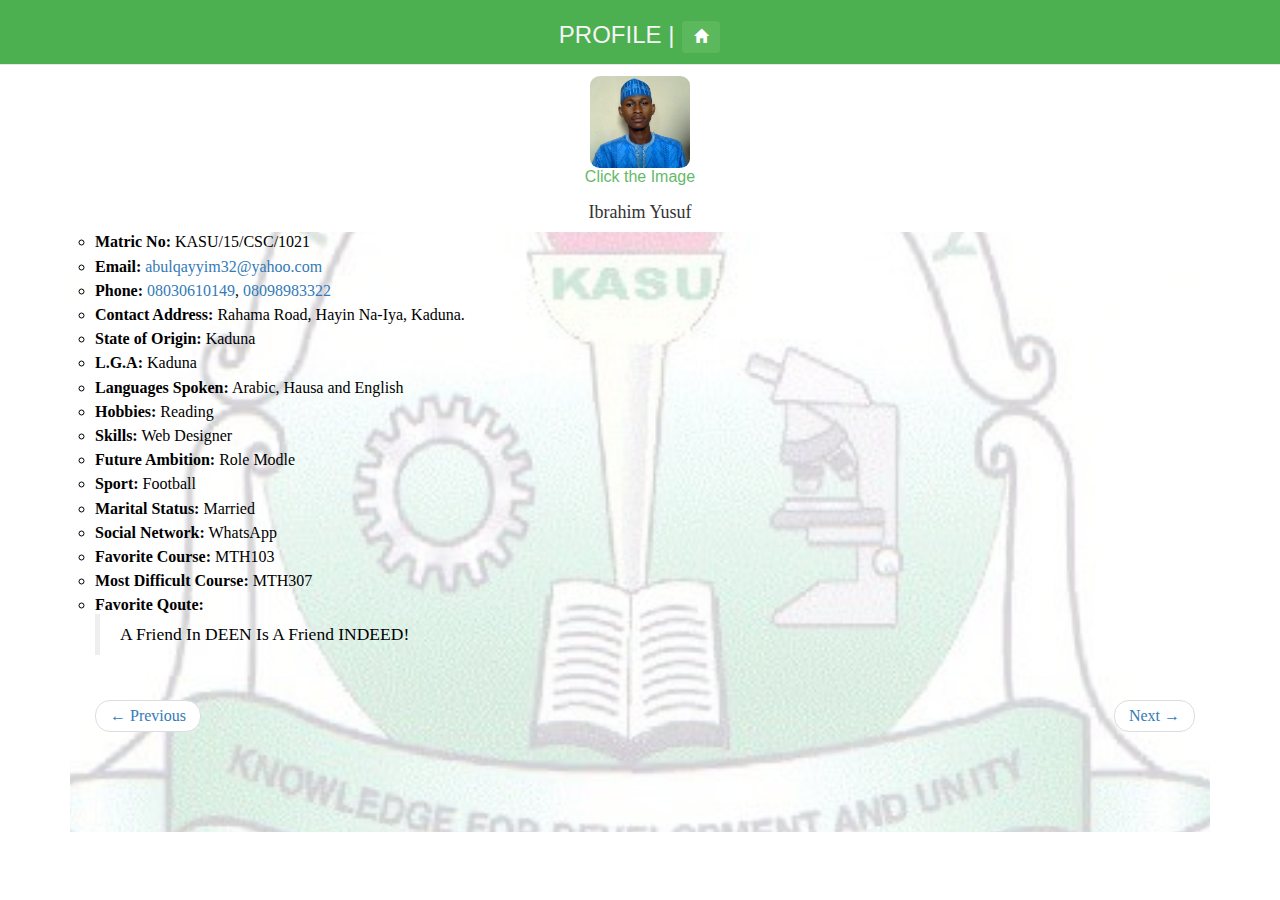
<file: data/1021.html>
<!Doctype html>
<html>
<head>
	<title>STUDENT</title>
	<meta charset="utf-8">
	<meta name="viewport" content="width=device-width, initial-scale=1.0, user-scalable=no, maximum-scale=1.0, minimal-ui" />

	<!--bootstrap-3.3.7-dist-->
	<link rel="stylesheet" href="../lib/bootstrap/css/bootstrap.min.css">

	<script src="../lib/jquery/jquery-3.2.1.min.js"></script>
	<!--bootstrap-3.3.7-dist-->
	<script src="../lib/bootstrap/js/bootstrap.min.js"></script>
    <style type="text/css">
        body{
            font-size: 16px;
            line-height: 1.2;
        }
        .navbar-default{
            background: #4CAF50;
        }
        .my-container{        
            width: auto;
            height: auto;        
            position: relative;         
            margin: 0px auto;  
        }        
                    
        .my-container:after{
            content:"";
            background: url(../img/kasulogo1.jpg) no-repeat;
            background-attachment: fixed;
            background-position: center;
            background-size: 100%;
            opacity: 0.2;
            width: 100%;
            height: 600px;
            top: 0;
            left: 0px;
            position: absolute;
            z-index:-1;
        }
        #myImg {
            border-radius: 10px;
            cursor: pointer;
            transition: 0.3s;
        }

        #myImg:hover {opacity: 0.7;}

        /* The Modal (background) */
        .modal {
            display: none; /* Hidden by default */
            position: fixed; /* Stay in place */
            z-index: 1; /* Sit on top */
            padding-top: 100px; /* Location of the box */
            left: 0;
            top: 0;
            width: 100%; /* Full width */
            height: 100%; /* Full height */
            overflow: auto; /* Enable scroll if needed */
            /*background-color: rgb(0,0,0); /* Fallback color */
            /*background-color: rgba(0,0,0,0.9); /* Black w/ opacity */
            background-color: white;
        }

        /* Modal Content (image) */
        .modal-content {
            margin: auto;
            display: block;
            width: 80%;
            max-width: 700px;
        }

        /* Caption of Modal Image */
        #caption {
            margin: auto;
            display: block;
            width: 80%;
            max-width: 700px;
            text-align: center;
            color: #ccc;
            padding: 10px 0;
            height: 150px;
        }

        /* Add Animation */
        .modal-content, #caption {    
            -webkit-animation-name: zoom;
            -webkit-animation-duration: 0.6s;
            animation-name: zoom;
            animation-duration: 0.6s;
        }

        @-webkit-keyframes zoom {
            from {-webkit-transform:scale(0)} 
            to {-webkit-transform:scale(1)}
        }

        @keyframes zoom {
            from {transform:scale(0)} 
            to {transform:scale(1)}
        }

        /* The Close Button */
        .close {
            position: absolute;
            top: 60px;
            right: 35px;
            color: #4CAF50;
            font-size: 40px;
            font-weight: bold;
            transition: 0.3s;
        }

        .close:hover,
        .close:focus {
            color: #bbb;
            text-decoration: none;
            cursor: pointer;
        }

        /* 100% Image Width on Smaller Screens */
        @media only screen and (max-width: 700px){
            .modal-content {
                width: 100%;
            }
        }

        img {
            display: block;
            margin-left: auto;
            margin-right: auto;
        }
        #bio ul {        
            color: #000000;
            font-family: consolas;
            list-style-type: circle;        
            padding-left: 10px;
        }
        #bio li {                
            padding-bottom: 5px;        
        }    
    </style>
</head>
<body>
	<div class="container">
        <nav class="navbar navbar-default navbar-fixed-top">
            <div class="container">
                <h3 style="text-align: center;"><span style="color: whitesmoke">PROFILE | </span><a href="../index.html" class="btn btn-success"><span class="glyphicon glyphicon-home"></span></a></h3>
            </div>
        </nav>
        <h3>&nbsp&nbsp&nbsp&nbsp&nbsp&nbsp&nbsp&nbsp&nbsp&nbsp&nbsp&nbsp&nbsp</h3>
        <br>
        <img id="myImg" src="../img/yusuf.jpg" alt="Yusuf" style="height:100%; width:100px; border-radius: 10%;">
            <svg width="100%" height="20">
                <text x="50%" y="50%" fill="#4CAF50" dominant-baseline="middle" text-anchor="middle">Click the Image</text>
                <animate attributeType="CSS" attributeName="opacity" from="1" to="0" dur="5s" repeatCount="indefinite" />
                Sorry, your browser does not support inline SVG.  
            </svg>

        <h4 align="center" style="font-family:square kids">Ibrahim Yusuf</h4>
        <div class="container my-container" id="bio">                
            <ul>                
                <li><b>Matric No:</b> KASU/15/CSC/1021</li>
                <li><b>Email:</b> <a href="mailto:abulqayyim32@yahoo.com">abulqayyim32@yahoo.com</a></li>
                <li><b>Phone:</b> <a href="tel:+2348030610149">08030610149</a>, <a href="tel:+2348098983322">08098983322</a></li>
                <li><b>Contact Address:</b> Rahama Road, Hayin Na-Iya, Kaduna.</li>
                <li><b>State of Origin:</b> Kaduna</li>
                <li><b>L.G.A:</b>  Kaduna</li>
                <li><b>Languages Spoken:</b> Arabic, Hausa and English</li>
                <li><b>Hobbies:</b> Reading</li>
                <li><b>Skills:</b> Web Designer</li>
                <li><b>Future Ambition:</b> Role Modle</li>
                <li><b>Sport:</b> Football</li>
                <li><b>Marital Status:</b> Married</li>
                <li><b>Social Network:</b> WhatsApp </li>
                <li><b>Favorite Course:</b> MTH103</li>
                <li><b>Most Difficult Course:</b> MTH307</li>
                <li><b>Favorite Qoute:</b>                 
                    <blockquote>
                    A Friend In DEEN Is A Friend INDEED!
                    </blockquote>
                </li>
            </ul>
        <div>
            <ul class="pager">
                <li class="previous"><a href="1106.html">&larr; Previous</a></li>
                <li class="next"><a href="1036.html">Next &rarr;</a></li>
            </ul>
        </div>
        <!-- The Modal -->
        <div id="myModal" class="modal">
            <span class="close clos">&times;</span>
            <img class="modal-content" id="img01">
            <div id="caption"></div>
        </div>
    </div>
    <script>
        // Get the modal
        var modal = document.getElementById('myModal');

        // Get the image and insert it inside the modal - use its "alt" text as a caption
        var img = document.getElementById('myImg');
        var modalImg = document.getElementById("img01");
        var captionText = document.getElementById("caption");
        img.onclick = function(){
            modal.style.display = "block";
            modalImg.src = this.src;
            captionText.innerHTML = this.alt;
        }

        // Get the <span> element that closes the modal
        var span = document.getElementsByClassName("close")[0];

        // When the user clicks on <span> (x), close the modal
        span.onclick = function() { 
            modal.style.display = "none";
        }
    </script>
</body>
</html>
</file>
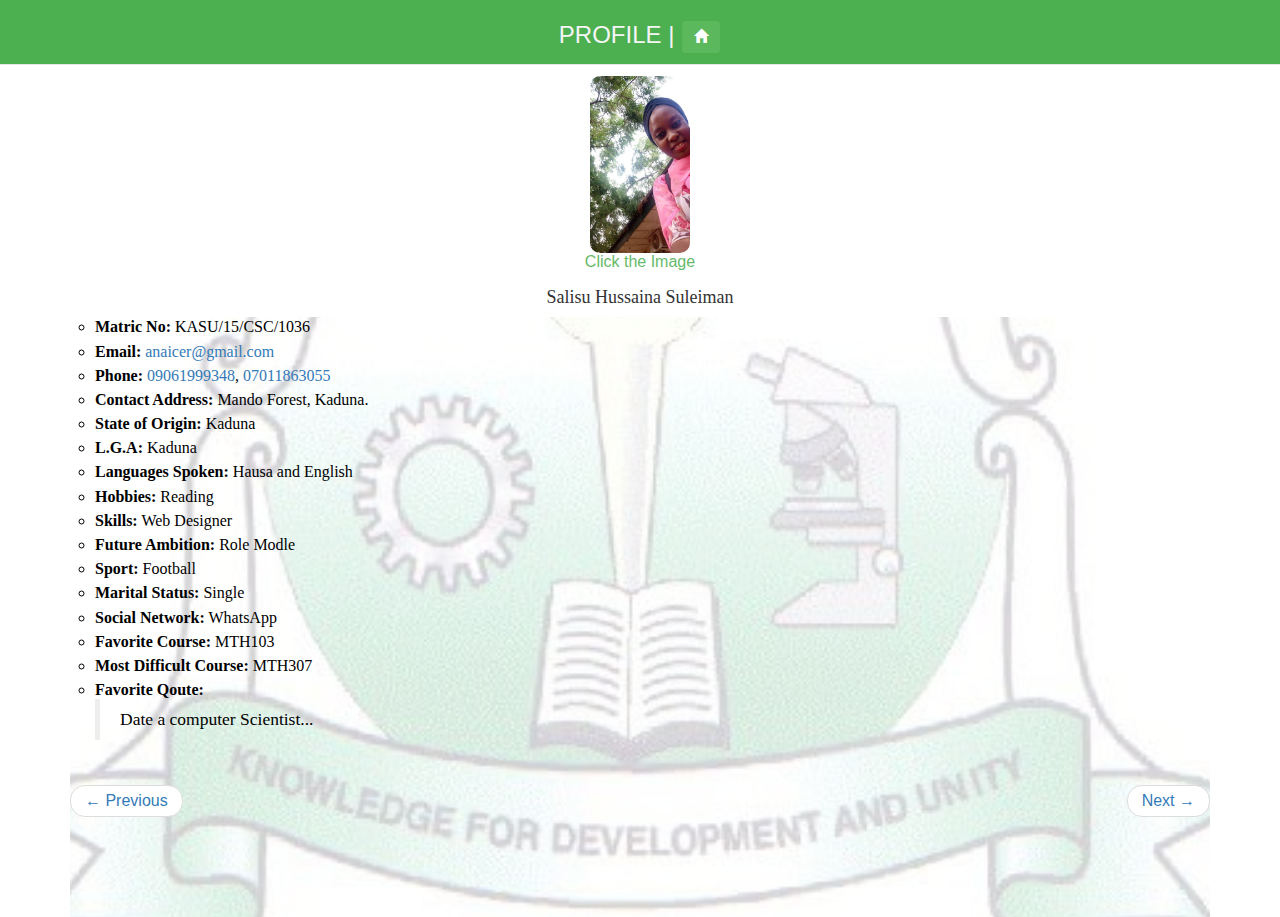
<file: data/1036.html>
<!Doctype html>
<html>
<head>
	<title>STUDENT</title>
	<meta charset="utf-8">
	<meta name="viewport" content="width=device-width, initial-scale=1.0, user-scalable=no, maximum-scale=1.0, minimal-ui" />

	<!--bootstrap-3.3.7-dist-->
	<link rel="stylesheet" href="../lib/bootstrap/css/bootstrap.min.css">

	<script src="../lib/jquery/jquery-3.2.1.min.js"></script>
	<!--bootstrap-3.3.7-dist-->
	<script src="../lib/bootstrap/js/bootstrap.min.js"></script>
    <style type="text/css">
        body{
            font-size: 16px;
            line-height: 1.2;
        }
        .navbar-default{
            background: #4CAF50;
        }
        .my-container{        
            width: auto;
            height: auto;        
            position: relative;         
            margin: 0px auto;  
        }        
                    
        .my-container:after{
            content:"";
            background: url(../img/kasulogo1.jpg) no-repeat;
            background-attachment: fixed;
            background-position: center;
            background-size: 100%;
            opacity: 0.2;
            width: 100%;
            height: 600px;
            top: 0;
            left: 0px;
            position: absolute;
            z-index:-1;
        }
        #myImg {
            border-radius: 10px;
            cursor: pointer;
            transition: 0.3s;
        }

        #myImg:hover {opacity: 0.7;}

        /* The Modal (background) */
        .modal {
            display: none; /* Hidden by default */
            position: fixed; /* Stay in place */
            z-index: 1; /* Sit on top */
            padding-top: 100px; /* Location of the box */
            left: 0;
            top: 0;
            width: 100%; /* Full width */
            height: 100%; /* Full height */
            overflow: auto; /* Enable scroll if needed */
            /*background-color: rgb(0,0,0); /* Fallback color */
            /*background-color: rgba(0,0,0,0.9); /* Black w/ opacity */
            background-color: white;
        }

        /* Modal Content (image) */
        .modal-content {
            margin: auto;
            display: block;
            width: 80%;
            max-width: 700px;
        }

        /* Caption of Modal Image */
        #caption {
            margin: auto;
            display: block;
            width: 80%;
            max-width: 700px;
            text-align: center;
            color: #ccc;
            padding: 10px 0;
            height: 150px;
        }

        /* Add Animation */
        .modal-content, #caption {    
            -webkit-animation-name: zoom;
            -webkit-animation-duration: 0.6s;
            animation-name: zoom;
            animation-duration: 0.6s;
        }

        @-webkit-keyframes zoom {
            from {-webkit-transform:scale(0)} 
            to {-webkit-transform:scale(1)}
        }

        @keyframes zoom {
            from {transform:scale(0)} 
            to {transform:scale(1)}
        }

        /* The Close Button */
        .close {
            position: absolute;
            top: 60px;
            right: 35px;
            color: #4CAF50;
            font-size: 40px;
            font-weight: bold;
            transition: 0.3s;
        }

        .close:hover,
        .close:focus {
            color: #bbb;
            text-decoration: none;
            cursor: pointer;
        }

        /* 100% Image Width on Smaller Screens */
        @media only screen and (max-width: 700px){
            .modal-content {
                width: 100%;
            }
        }

        img {
            display: block;
            margin-left: auto;
            margin-right: auto;
        }
        #bio ul {        
            color: #000000;
            font-family: consolas;
            list-style-type: circle;        
            padding-left: 10px;
        }
        #bio li {                
            padding-bottom: 5px;        
        }    
    </style>
</head>
<body>
	<div class="container">
		<nav class="navbar navbar-default navbar-fixed-top">
            <div class="container">
                 <h3 style="text-align: center;"><span style="color: whitesmoke">PROFILE | </span><a href="../index.html" class="btn btn-success"><span class="glyphicon glyphicon-home"></span></a></h3>
            </div>
        </nav>
        <h3>&nbsp&nbsp&nbsp&nbsp&nbsp&nbsp&nbsp&nbsp&nbsp&nbsp&nbsp&nbsp&nbsp</h3>
        <br>
        <img id="myImg" src="../img/hussaina.jpg" alt="Hussaina" style="height:100%; width:100px;">
        	<svg width="100%" height="20">
  				<text x="50%" y="50%" fill="#4CAF50" dominant-baseline="middle" text-anchor="middle">Click the Image</text>
    			<animate attributeType="CSS" attributeName="opacity" from="1" to="0" dur="5s" repeatCount="indefinite" />
  				Sorry, your browser does not support inline SVG.  
			</svg>

        <h4 align="center" style="font-family:square kids">Salisu Hussaina Suleiman</h4>
        <div class="container my-container" id="bio">                
            <ul>                
                <li><b>Matric No:</b> KASU/15/CSC/1036</li>
                <li><b>Email:</b> <a href="mailto:anaicer@gmail.com">anaicer@gmail.com</a></li>
                <li><b>Phone:</b> <a href="tel:+2349061999348">09061999348</a>, <a href="tel:+2347011863055">07011863055</a></li>
                <li><b>Contact Address:</b> Mando Forest, Kaduna.</li>
                <li><b>State of Origin:</b> Kaduna</li>
                <li><b>L.G.A:</b>  Kaduna</li>
                <li><b>Languages Spoken:</b> Hausa and English</li>
                <li><b>Hobbies:</b> Reading</li>
                <li><b>Skills:</b> Web Designer</li>
                <li><b>Future Ambition:</b> Role Modle</li>
                <li><b>Sport:</b> Football</li>
                <li><b>Marital Status:</b> Single</li>
                <li><b>Social Network:</b> WhatsApp</li>
                <li><b>Favorite Course:</b> MTH103</li>
                <li><b>Most Difficult Course:</b> MTH307</li>
                <li><b>Favorite Qoute:</b>                 
                    <blockquote>
                    Date a computer Scientist...
                    </blockquote>
                </li>
            </ul>                    
        </div>
        <div>
            <ul class="pager">
                <li class="previous"><a href="1021.html">&larr; Previous</a></li>
                <li class="next"><a href="1041.html">Next &rarr;</a></li>
            </ul>
        </div>
        <!-- The Modal -->
		<div id="myModal" class="modal">
		  	<span class="close">&times;</span>
		  	<img class="modal-content" id="img01">
		  	<div id="caption"></div>
		</div>
	</div>
	<script>
		// Get the modal
		var modal = document.getElementById('myModal');

		// Get the image and insert it inside the modal - use its "alt" text as a caption
		var img = document.getElementById('myImg');
		var modalImg = document.getElementById("img01");
		var captionText = document.getElementById("caption");
		img.onclick = function(){
		    modal.style.display = "block";
		    modalImg.src = this.src;
		    captionText.innerHTML = this.alt;
		}

		// Get the <span> element that closes the modal
		var span = document.getElementsByClassName("close")[0];

		// When the user clicks on <span> (x), close the modal
		span.onclick = function() { 
		    modal.style.display = "none";
		}
	</script>
</body>
</html>
</file>
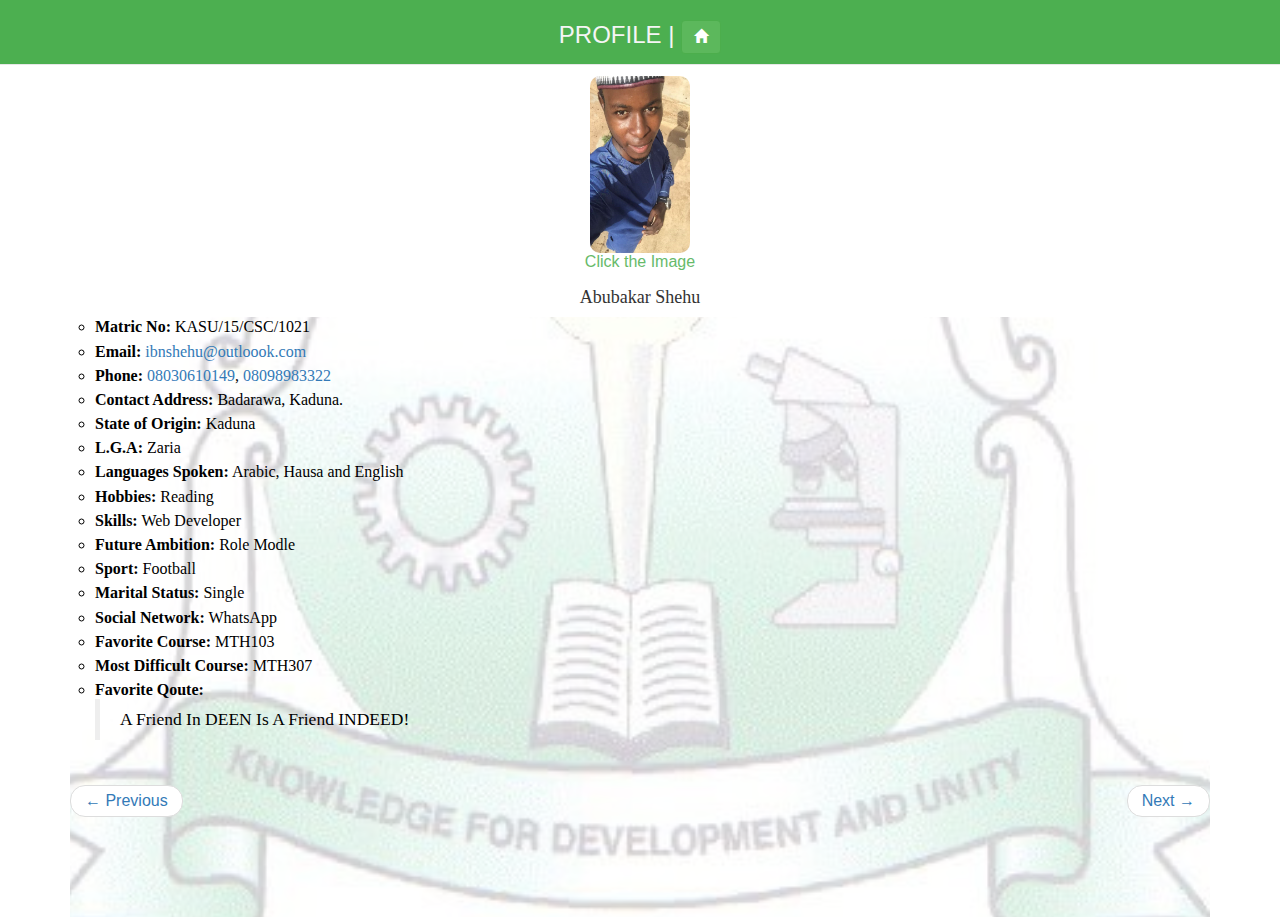
<file: data/1041.html>
<!DOCTYPE html>
<html>
<head>
	<title>STUDENT</title>
	<meta charset="utf-8">
	<meta name="viewport" content="width=device-width, initial-scale=1.0, user-scalable=no, maximum-scale=1.0, minimal-ui" />

	<!--bootstrap-3.3.7-dist-->
	<link rel="stylesheet" href="../lib/bootstrap/css/bootstrap.min.css">

	<script src="../lib/jquery/jquery-3.2.1.min.js"></script>
	<!--bootstrap-3.3.7-dist-->
	<script src="../lib/bootstrap/js/bootstrap.min.js"></script>
    <style type="text/css">
        body{
            font-size: 16px;
            line-height: 1.2;
        }
        .navbar-default{
            background: #4CAF50;
        }
        .my-container{        
            width: auto;
            height: auto;        
            position: relative;         
            margin: 0px auto;  
        }        
                    
        .my-container:after{
            content:"";
            background: url(../img/kasulogo1.jpg) no-repeat;
            background-attachment: fixed;
            background-position: center;
            background-size: 100%;
            opacity: 0.2;
            width: 100%;
            height: 600px;
            top: 0;
            left: 0px;
            position: absolute;
            z-index:-1;
        }
        #myImg {
            border-radius: 10px;
            cursor: pointer;
            transition: 0.3s;
        }

        #myImg:hover {opacity: 0.7;}

        /* The Modal (background) */
        .modal {
            display: none; /* Hidden by default */
            position: fixed; /* Stay in place */
            z-index: 1; /* Sit on top */
            padding-top: 100px; /* Location of the box */
            left: 0;
            top: 0;
            width: 100%; /* Full width */
            height: 100%; /* Full height */
            overflow: auto; /* Enable scroll if needed */
            /*background-color: rgb(0,0,0); /* Fallback color */
            /*background-color: rgba(0,0,0,0.9); /* Black w/ opacity */
            background-color: white;
        }

        /* Modal Content (image) */
        .modal-content {
            margin: auto;
            display: block;
            width: 80%;
            max-width: 700px;
        }

        /* Caption of Modal Image */
        #caption {
            margin: auto;
            display: block;
            width: 80%;
            max-width: 700px;
            text-align: center;
            color: #ccc;
            padding: 10px 0;
            height: 150px;
        }

        /* Add Animation */
        .modal-content, #caption {    
            -webkit-animation-name: zoom;
            -webkit-animation-duration: 0.6s;
            animation-name: zoom;
            animation-duration: 0.6s;
        }

        @-webkit-keyframes zoom {
            from {-webkit-transform:scale(0)} 
            to {-webkit-transform:scale(1)}
        }

        @keyframes zoom {
            from {transform:scale(0)} 
            to {transform:scale(1)}
        }

        /* The Close Button */
        .close {
            position: absolute;
            top: 60px;
            right: 35px;
            color: #4CAF50;
            font-size: 40px;
            font-weight: bold;
            transition: 0.3s;
        }

        .close:hover,
        .close:focus {
            color: #bbb;
            text-decoration: none;
            cursor: pointer;
        }

        /* 100% Image Width on Smaller Screens */
        @media only screen and (max-width: 700px){
            .modal-content {
                width: 100%;
            }
        }

        img {
            display: block;
            margin-left: auto;
            margin-right: auto;
        }
        #bio ul {        
            color: #000000;
            font-family: consolas;
            list-style-type: circle;        
            padding-left: 10px;
        }
        #bio li {                
            padding-bottom: 5px;        
        }    
    </style>
</head>
<body>
	<div class="container">
		<nav class="navbar navbar-default navbar-fixed-top">
            <div class="container">
                 <h3 style="text-align: center;"><span style="color: whitesmoke">PROFILE | </span><a href="../index.html" class="btn btn-success"><span class="glyphicon glyphicon-home"></span></a></h3>
            </div>
        </nav>
        <h3>&nbsp&nbsp&nbsp&nbsp&nbsp&nbsp&nbsp&nbsp&nbsp&nbsp&nbsp&nbsp&nbsp</h3>
        <br>
        <img id="myImg" src="../img/abu.jpg" alt="Ibn Shehu" style="height:100%; width:100px">
        	<svg width="100%" height="20">
  				<text x="50%" y="50%" fill="#4CAF50" dominant-baseline="middle" text-anchor="middle">Click the Image</text>
    			<animate attributeType="CSS" attributeName="opacity" from="1" to="0" dur="5s" repeatCount="indefinite" />
  				Sorry, your browser does not support inline SVG.  
			</svg>

        <h4 align="center" style="font-family:square kids">Abubakar Shehu</h4>
        <div class="container my-container" id="bio">                
            <ul>                
                <li><b>Matric No:</b> KASU/15/CSC/1021</li>
                <li><b>Email:</b> <a href="mailto:ibnshehu@outloook.com">ibnshehu@outloook.com</a></li>
                <li><b>Phone:</b> <a href="tel:+2348030610149">08030610149</a>, <a href="tel:+2348098983322">08098983322</a></li>
                <li><b>Contact Address:</b> Badarawa, Kaduna.</li>
                <li><b>State of Origin:</b> Kaduna</li>
                <li><b>L.G.A:</b>  Zaria</li>
                <li><b>Languages Spoken:</b> Arabic, Hausa and English</li>
                <li><b>Hobbies:</b> Reading</li>
                <li><b>Skills:</b> Web Developer</li>
                <li><b>Future Ambition:</b> Role Modle</li>
                <li><b>Sport:</b> Football</li>
                <li><b>Marital Status:</b> Single</li>
                <li><b>Social Network:</b> WhatsApp </li>
                <li><b>Favorite Course:</b> MTH103</li>
                <li><b>Most Difficult Course:</b> MTH307</li>
                <li><b>Favorite Qoute:</b>                 
                    <blockquote>
                    A Friend In DEEN Is A Friend INDEED!
                    </blockquote>
                </li>
            </ul>                    
        </div>
        <div>
            <ul class="pager">
                <li class="previous"><a href="1036.html">&larr; Previous</a></li>
                <li class="next"><a href="1069.html">Next &rarr;</a></li>
            </ul>
        </div>
        <!-- The Modal -->
		<div id="myModal" class="modal">
		  	<span class="close">&times;</span>
		  	<img class="modal-content" id="img01">
		  	<div id="caption"></div>
		</div>
	</div>
	<script>
		// Get the modal
		var modal = document.getElementById('myModal');

		// Get the image and insert it inside the modal - use its "alt" text as a caption
		var img = document.getElementById('myImg');
		var modalImg = document.getElementById("img01");
		var captionText = document.getElementById("caption");
		img.onclick = function(){
		    modal.style.display = "block";
		    modalImg.src = this.src;
		    captionText.innerHTML = this.alt;
		}

		// Get the <span> element that closes the modal
		var span = document.getElementsByClassName("close")[0];

		// When the user clicks on <span> (x), close the modal
		span.onclick = function() { 
		    modal.style.display = "none";
		}
	</script>
</body>
</html>
</file>
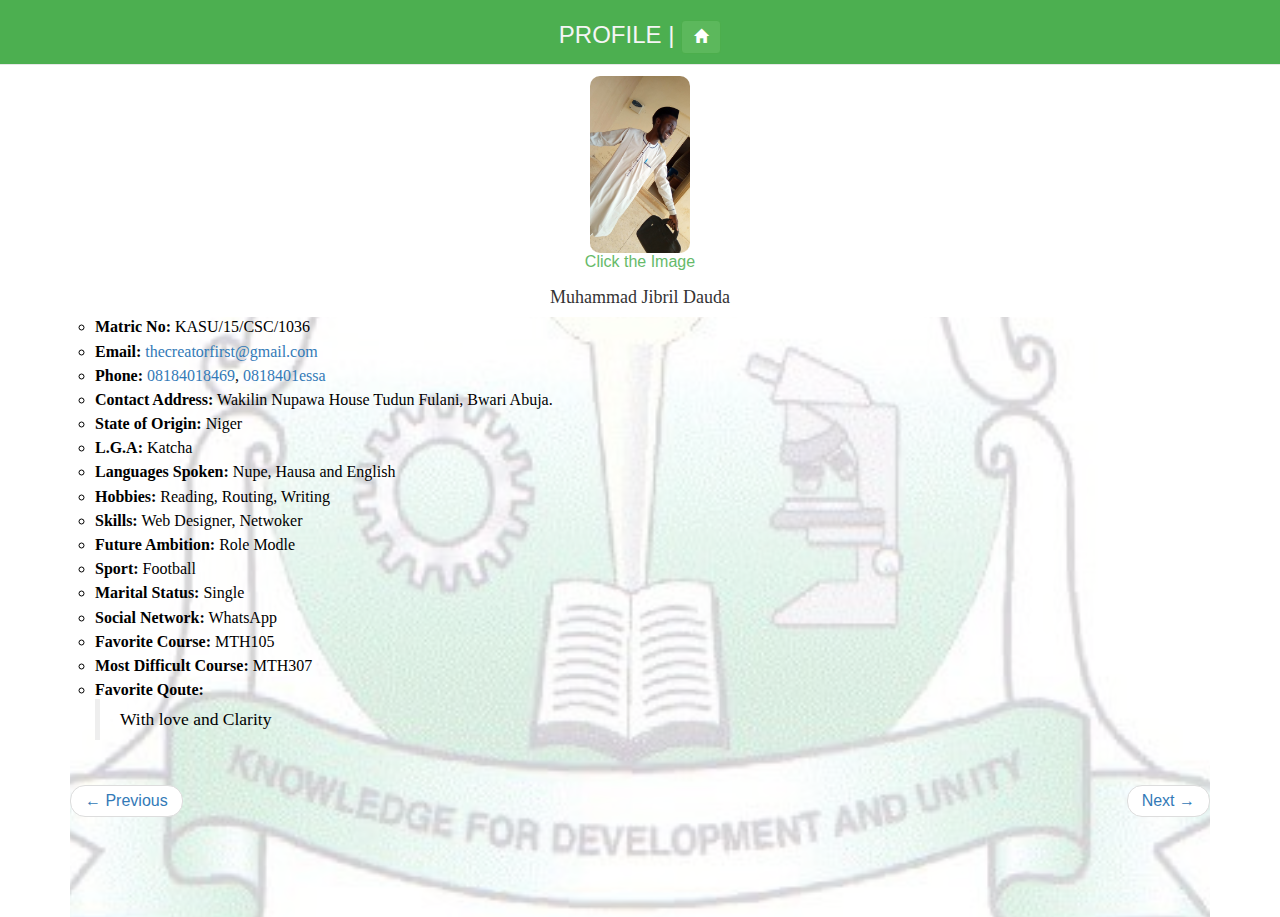
<file: data/1069.html>
<!DOCTYPE html>
<html>
<head>
	<title>STUDENT</title>
	<meta charset="utf-8">
	<meta name="viewport" content="width=device-width, initial-scale=1.0, user-scalable=no, maximum-scale=1.0, minimal-ui" />

	<!--bootstrap-3.3.7-dist-->
	<link rel="stylesheet" href="../lib/bootstrap/css/bootstrap.min.css">

	<script src="../lib/jquery/jquery-3.2.1.min.js"></script>
	<!--bootstrap-3.3.7-dist-->
	<script src="../lib/bootstrap/js/bootstrap.min.js"></script>
    <style type="text/css">
        body{
            font-size: 16px;
            line-height: 1.2;
        }
        .navbar-default{
            background: #4CAF50;
        }
        .my-container{        
            width: auto;
            height: auto;        
            position: relative;         
            margin: 0px auto;  
        }        
                    
        .my-container:after{
            content:"";
            background: url(../img/kasulogo1.jpg) no-repeat;
            background-attachment: fixed;
            background-position: center;
            background-size: 100%;
            opacity: 0.2;
            width: 100%;
            height: 600px;
            top: 0;
            left: 0px;
            position: absolute;
            z-index:-1;
        }
        #myImg {
            border-radius: 10px;
            cursor: pointer;
            transition: 0.3s;
        }

        #myImg:hover {opacity: 0.7;}

        /* The Modal (background) */
        .modal {
            display: none; /* Hidden by default */
            position: fixed; /* Stay in place */
            z-index: 1; /* Sit on top */
            padding-top: 100px; /* Location of the box */
            left: 0;
            top: 0;
            width: 100%; /* Full width */
            height: 100%; /* Full height */
            overflow: auto; /* Enable scroll if needed */
            /*background-color: rgb(0,0,0); /* Fallback color */
            /*background-color: rgba(0,0,0,0.9); /* Black w/ opacity */
            background-color: white;
        }

        /* Modal Content (image) */
        .modal-content {
            margin: auto;
            display: block;
            width: 80%;
            max-width: 700px;
        }

        /* Caption of Modal Image */
        #caption {
            margin: auto;
            display: block;
            width: 80%;
            max-width: 700px;
            text-align: center;
            color: #ccc;
            padding: 10px 0;
            height: 150px;
        }

        /* Add Animation */
        .modal-content, #caption {    
            -webkit-animation-name: zoom;
            -webkit-animation-duration: 0.6s;
            animation-name: zoom;
            animation-duration: 0.6s;
        }

        @-webkit-keyframes zoom {
            from {-webkit-transform:scale(0)} 
            to {-webkit-transform:scale(1)}
        }

        @keyframes zoom {
            from {transform:scale(0)} 
            to {transform:scale(1)}
        }

        /* The Close Button */
        .close {
            position: absolute;
            top: 60px;
            right: 35px;
            color: #4CAF50;
            font-size: 40px;
            font-weight: bold;
            transition: 0.3s;
        }

        .close:hover,
        .close:focus {
            color: #bbb;
            text-decoration: none;
            cursor: pointer;
        }

        /* 100% Image Width on Smaller Screens */
        @media only screen and (max-width: 700px){
            .modal-content {
                width: 100%;
            }
        }

        img {
            display: block;
            margin-left: auto;
            margin-right: auto;
        }
        #bio ul {        
            color: #000000;
            font-family: consolas;
            list-style-type: circle;        
            padding-left: 10px;
        }
        #bio li {                
            padding-bottom: 5px;        
        }    
    </style>
</head>
<body>
	<div class="container">
		<nav class="navbar navbar-default navbar-fixed-top">
            <div class="container">
                 <h3 style="text-align: center;"><span style="color: whitesmoke">PROFILE | </span><a href="../index.html" class="btn btn-success"><span class="glyphicon glyphicon-home"></span></a></h3>
            </div>
        </nav>
        <h3>&nbsp&nbsp&nbsp&nbsp&nbsp&nbsp&nbsp&nbsp&nbsp&nbsp&nbsp&nbsp&nbsp</h3>
        <br>
        <img id="myImg" src="../img/jibril.jpg" alt="Jibril" style="height:100%; width:100px">
        	<svg width="100%" height="20">
  				<text x="50%" y="50%" fill="#4CAF50" dominant-baseline="middle" text-anchor="middle">Click the Image</text>
    			<animate attributeType="CSS" attributeName="opacity" from="1" to="0" dur="5s" repeatCount="indefinite" />
  				Sorry, your browser does not support inline SVG.  
			</svg>

        <h4 align="center" style="font-family:square kids">Muhammad Jibril Dauda</h4>
        <div class="container my-container" id="bio">                
            <ul>                
                <li><b>Matric No:</b> KASU/15/CSC/1036</li>
                <li><b>Email:</b> <a href="mailto:anaicer@gmail.com">thecreatorfirst@gmail.com</a></li>
                <li><b>Phone:</b> <a href="tel:+2348184018469">08184018469</a>, <a href="tel:+2340818401essa">0818401essa</a></li>
                <li><b>Contact Address:</b> Wakilin Nupawa House Tudun Fulani, Bwari Abuja.</li>
                <li><b>State of Origin:</b> Niger</li>
                <li><b>L.G.A:</b>  Katcha</li>
                <li><b>Languages Spoken:</b> Nupe, Hausa and English</li>
                <li><b>Hobbies:</b> Reading, Routing, Writing</li>
                <li><b>Skills:</b> Web Designer, Netwoker</li>
                <li><b>Future Ambition:</b> Role Modle</li>
                <li><b>Sport:</b> Football</li>
                <li><b>Marital Status:</b> Single</li>
                <li><b>Social Network:</b> WhatsApp</li>
                <li><b>Favorite Course:</b> MTH105</li>
                <li><b>Most Difficult Course:</b> MTH307</li>
                <li><b>Favorite Qoute:</b>                 
                    <blockquote>
                    With love and Clarity
                    </blockquote>
                </li>
            </ul>                    
        </div>
        <div>
            <ul class="pager">
                <li class="previous"><a href="1041.html">&larr; Previous</a></li>
                <li class="next"><a href="1073.html">Next &rarr;</a></li>
            </ul>
        </div>
        <!-- The Modal -->
		<div id="myModal" class="modal">
		  	<span class="close">&times;</span>
		  	<img class="modal-content" id="img01">
		  	<div id="caption"></div>
		</div>
	</div>
	<script>
		// Get the modal
		var modal = document.getElementById('myModal');

		// Get the image and insert it inside the modal - use its "alt" text as a caption
		var img = document.getElementById('myImg');
		var modalImg = document.getElementById("img01");
		var captionText = document.getElementById("caption");
		img.onclick = function(){
		    modal.style.display = "block";
		    modalImg.src = this.src;
		    captionText.innerHTML = this.alt;
		}

		// Get the <span> element that closes the modal
		var span = document.getElementsByClassName("close")[0];

		// When the user clicks on <span> (x), close the modal
		span.onclick = function() { 
		    modal.style.display = "none";
		}
	</script>
</body>
</html>
</file>
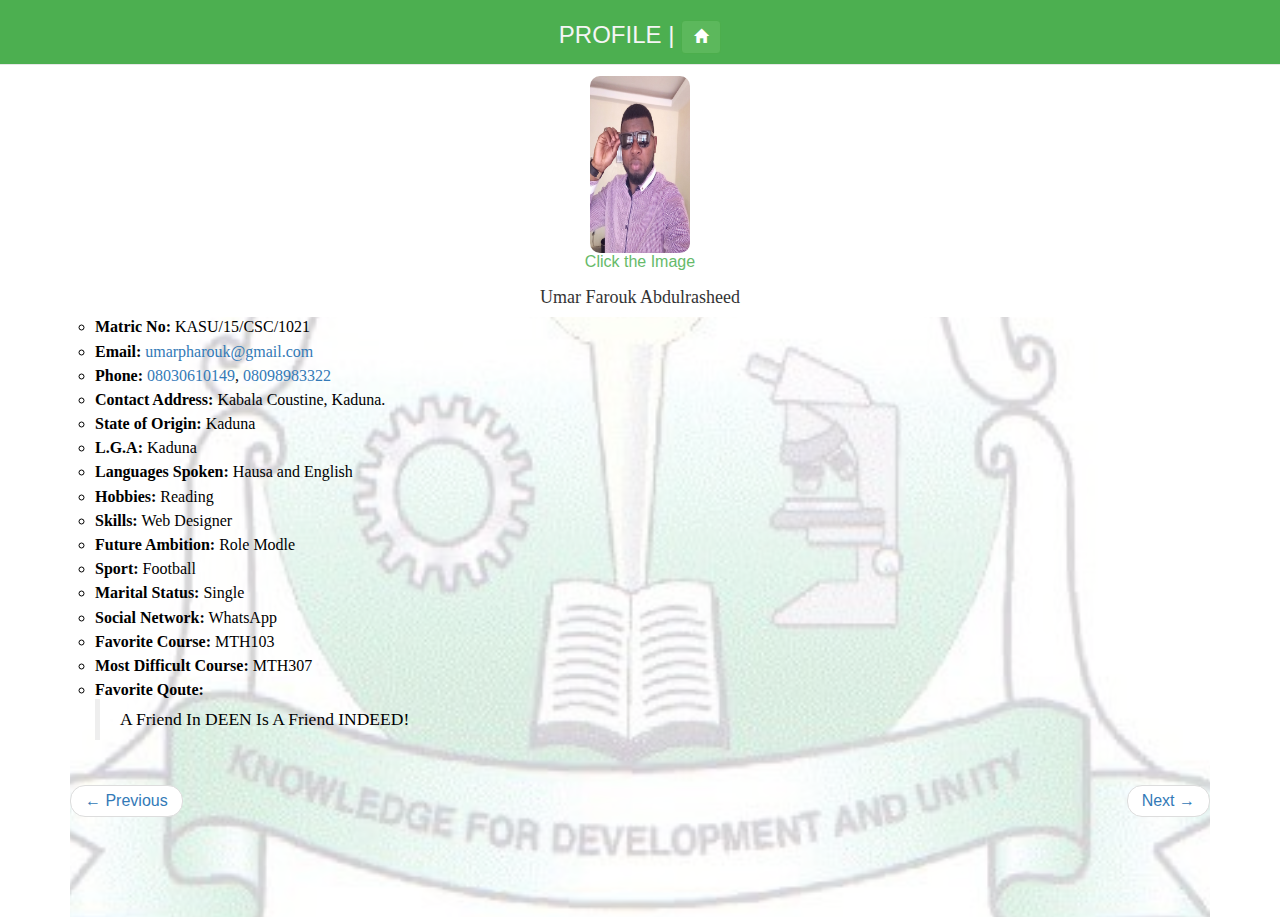
<file: data/1073.html>
<!Doctype html>
<html>
<head>
	<title>STUDENT</title>
	<meta charset="utf-8">
	<meta name="viewport" content="width=device-width, initial-scale=1.0, user-scalable=no, maximum-scale=1.0, minimal-ui" />

	<!--bootstrap-3.3.7-dist-->
	<link rel="stylesheet" href="../lib/bootstrap/css/bootstrap.min.css">

	<script src="../lib/jquery/jquery-3.2.1.min.js"></script>
	<!--bootstrap-3.3.7-dist-->
	<script src="../lib/bootstrap/js/bootstrap.min.js"></script>
    <style type="text/css">
        body{
            font-size: 16px;
            line-height: 1.2;
        }
        .navbar-default{
            background: #4CAF50;
        }
        .my-container{        
            width: auto;
            height: auto;        
            position: relative;         
            margin: 0px auto;  
        }        
                    
        .my-container:after{
            content:"";
            background: url(../img/kasulogo1.jpg) no-repeat;
            background-attachment: fixed;
            background-position: center;
            background-size: 100%;
            opacity: 0.2;
            width: 100%;
            height: 600px;
            top: 0;
            left: 0px;
            position: absolute;
            z-index:-1;
        }
        #myImg {
            border-radius: 10px;
            cursor: pointer;
            transition: 0.3s;
        }

        #myImg:hover {opacity: 0.7;}

        /* The Modal (background) */
        .modal {
            display: none; /* Hidden by default */
            position: fixed; /* Stay in place */
            z-index: 1; /* Sit on top */
            padding-top: 100px; /* Location of the box */
            left: 0;
            top: 0;
            width: 100%; /* Full width */
            height: 100%; /* Full height */
            overflow: auto; /* Enable scroll if needed */
            /*background-color: rgb(0,0,0); /* Fallback color */
            /*background-color: rgba(0,0,0,0.9); /* Black w/ opacity */
            background-color: white;
        }

        /* Modal Content (image) */
        .modal-content {
            margin: auto;
            display: block;
            width: 80%;
            max-width: 700px;
        }

        /* Caption of Modal Image */
        #caption {
            margin: auto;
            display: block;
            width: 80%;
            max-width: 700px;
            text-align: center;
            color: #ccc;
            padding: 10px 0;
            height: 150px;
        }

        /* Add Animation */
        .modal-content, #caption {    
            -webkit-animation-name: zoom;
            -webkit-animation-duration: 0.6s;
            animation-name: zoom;
            animation-duration: 0.6s;
        }

        @-webkit-keyframes zoom {
            from {-webkit-transform:scale(0)} 
            to {-webkit-transform:scale(1)}
        }

        @keyframes zoom {
            from {transform:scale(0)} 
            to {transform:scale(1)}
        }

        /* The Close Button */
        .close {
            position: absolute;
            top: 60px;
            right: 35px;
            color: #4CAF50;
            font-size: 40px;
            font-weight: bold;
            transition: 0.3s;
        }

        .close:hover,
        .close:focus {
            color: #bbb;
            text-decoration: none;
            cursor: pointer;
        }

        /* 100% Image Width on Smaller Screens */
        @media only screen and (max-width: 700px){
            .modal-content {
                width: 100%;
            }
        }

        img {
            display: block;
            margin-left: auto;
            margin-right: auto;
        }
        #bio ul {        
            color: #000000;
            font-family: consolas;
            list-style-type: circle;        
            padding-left: 10px;
        }
        #bio li {                
            padding-bottom: 5px;        
        }    
    </style>
</head>
<body>
	<div class="container">
		<nav class="navbar navbar-default navbar-fixed-top">
			<div class="container">
            	 <h3 style="text-align: center;"><span style="color: whitesmoke">PROFILE | </span><a href="../index.html" class="btn btn-success"><span class="glyphicon glyphicon-home"></span></a></h3>
			</div>
        </nav>
        <h3>&nbsp&nbsp&nbsp&nbsp&nbsp&nbsp&nbsp&nbsp&nbsp&nbsp&nbsp&nbsp&nbsp</h3>
        <br>
        <img id="myImg" src="../img/umar.jpg" alt="Umar" style="height:100%; width:100px">
        	<svg width="100%" height="20">
  				<text x="50%" y="50%" fill="#4CAF50" dominant-baseline="middle" text-anchor="middle">Click the Image</text>
    			<animate attributeType="CSS" attributeName="opacity" from="1" to="0" dur="5s" repeatCount="indefinite" />
  				Sorry, your browser does not support inline SVG.  
			</svg>

        <h4 align="center" style="font-family:square kids">Umar Farouk Abdulrasheed</h4>
        <div class="container my-container" id="bio">                
            <ul>                
                <li><b>Matric No:</b> KASU/15/CSC/1021</li>
                <li><b>Email:</b> <a href="mailto:umarpharouk@gmail.com">umarpharouk@gmail.com</a></li>
                <li><b>Phone:</b> <a href="tel:+2348030610149">08030610149</a>, <a href="tel:+2348098983322">08098983322</a></li>
                <li><b>Contact Address:</b> Kabala Coustine, Kaduna.</li>
                <li><b>State of Origin:</b> Kaduna</li>
                <li><b>L.G.A:</b>  Kaduna</li>
                <li><b>Languages Spoken:</b> Hausa and English</li>
                <li><b>Hobbies:</b> Reading</li>
                <li><b>Skills:</b> Web Designer</li>
                <li><b>Future Ambition:</b> Role Modle</li>
                <li><b>Sport:</b> Football</li>
                <li><b>Marital Status:</b> Single</li>
                <li><b>Social Network:</b> WhatsApp </li>
                <li><b>Favorite Course:</b> MTH103</li>
                <li><b>Most Difficult Course:</b> MTH307</li>
                <li><b>Favorite Qoute:</b>                 
                    <blockquote>
                    A Friend In DEEN Is A Friend INDEED!
                    </blockquote>
                </li>
            </ul>                    
        </div>
        <div>
            <ul class="pager">
                <li class="previous"><a href="1069.html">&larr; Previous</a></li>
                <li class="next"><a href="1075.html">Next &rarr;</a></li>
            </ul>
        </div>
        <!-- The Modal -->
		<div id="myModal" class="modal">
		  	<span class="close">&times;</span>
		  	<img class="modal-content" id="img01">
		  	<div id="caption"></div>
		</div>
	</div>
	<script>
		// Get the modal
		var modal = document.getElementById('myModal');

		// Get the image and insert it inside the modal - use its "alt" text as a caption
		var img = document.getElementById('myImg');
		var modalImg = document.getElementById("img01");
		var captionText = document.getElementById("caption");
		img.onclick = function(){
		    modal.style.display = "block";
		    modalImg.src = this.src;
		    captionText.innerHTML = this.alt;
		}

		// Get the <span> element that closes the modal
		var span = document.getElementsByClassName("close")[0];

		// When the user clicks on <span> (x), close the modal
		span.onclick = function() { 
		    modal.style.display = "none";
		}
	</script>
</body>
</html>
</file>
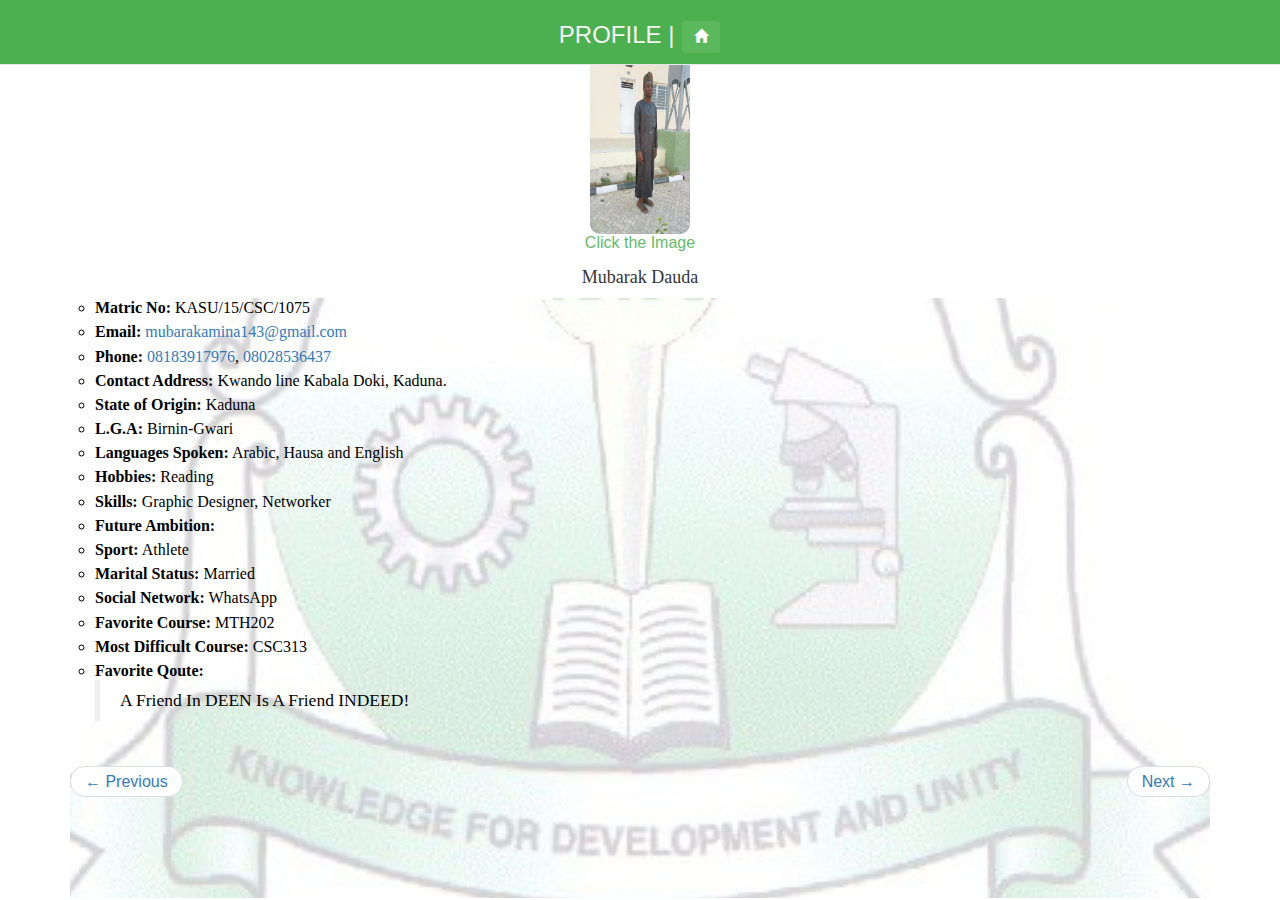
<file: data/1075.html>
<!Doctype html>
<html>
<head>
	<title>STUDENT</title>
	<meta charset="utf-8">
	<meta name="viewport" content="width=device-width, initial-scale=1.0, user-scalable=no, maximum-scale=1.0, minimal-ui" />

	<!--bootstrap-3.3.7-dist-->
	<link rel="stylesheet" href="../lib/bootstrap/css/bootstrap.min.css">

	<script src="../lib/jquery/jquery-3.2.1.min.js"></script>
	<!--bootstrap-3.3.7-dist-->
	<script src="../lib/bootstrap/js/bootstrap.min.js"></script>
    <style type="text/css">
        body{
            font-size: 16px;
            line-height: 1.2;
        }
        .navbar-default{
            background: #4CAF50;
        }
        .my-container{        
            width: auto;
            height: auto;        
            position: relative;         
            margin: 0px auto;  
        }        
                    
        .my-container:after{
            content:"";
            background: url(../img/kasulogo1.jpg) no-repeat;
            background-attachment: fixed;
            background-position: center;
            background-size: 100%;
            opacity: 0.2;
            width: 100%;
            height: 600px;
            top: 0;
            left: 0px;
            position: absolute;
            z-index:-1;
        }
        #myImg {
            border-radius: 10px;
            cursor: pointer;
            transition: 0.3s;
        }

        #myImg:hover {opacity: 0.7;}

        /* The Modal (background) */
        .modal {
            display: none; /* Hidden by default */
            position: fixed; /* Stay in place */
            z-index: 1; /* Sit on top */
            padding-top: 100px; /* Location of the box */
            left: 0;
            top: 0;
            width: 100%; /* Full width */
            height: 100%; /* Full height */
            overflow: auto; /* Enable scroll if needed */
            /*background-color: rgb(0,0,0); /* Fallback color */
            /*background-color: rgba(0,0,0,0.9); /* Black w/ opacity */
            background-color: white;
        }

        /* Modal Content (image) */
        .modal-content {
            margin: auto;
            display: block;
            width: 80%;
            max-width: 700px;
        }

        /* Caption of Modal Image */
        #caption {
            margin: auto;
            display: block;
            width: 80%;
            max-width: 700px;
            text-align: center;
            color: #ccc;
            padding: 10px 0;
            height: 150px;
        }

        /* Add Animation */
        .modal-content, #caption {    
            -webkit-animation-name: zoom;
            -webkit-animation-duration: 0.6s;
            animation-name: zoom;
            animation-duration: 0.6s;
        }

        @-webkit-keyframes zoom {
            from {-webkit-transform:scale(0)} 
            to {-webkit-transform:scale(1)}
        }

        @keyframes zoom {
            from {transform:scale(0)} 
            to {transform:scale(1)}
        }

        /* The Close Button */
        .close {
            position: absolute;
            top: 60px;
            right: 35px;
            color: #4CAF50;
            font-size: 40px;
            font-weight: bold;
            transition: 0.3s;
        }

        .close:hover,
        .close:focus {
            color: #bbb;
            text-decoration: none;
            cursor: pointer;
        }

        /* 100% Image Width on Smaller Screens */
        @media only screen and (max-width: 700px){
            .modal-content {
                width: 100%;
            }
        }

        img {
            display: block;
            margin-left: auto;
            margin-right: auto;
        }
        #bio ul {        
            color: #000000;
            font-family: consolas;
            list-style-type: circle;        
            padding-left: 10px;
        }
        #bio li {                
            padding-bottom: 5px;        
        }    
    </style>
</head>
<body>
	<div class="container">
		<nav class="navbar navbar-default navbar-fixed-top">
            <div class="container">
                 <h3 style="text-align: center;"><span style="color: whitesmoke">PROFILE | </span><a href="../index.html" class="btn btn-success"><span class="glyphicon glyphicon-home"></span></a></h3>
            </div>
        </nav>
        <h3>&nbsp&nbsp&nbsp&nbsp&nbsp&nbsp&nbsp&nbsp&nbsp&nbsp&nbsp&nbsp&nbsp</h3>
        <img id="myImg" src="../img/mubarak.jpg" alt="Mubarak" style="height:100%; width:100px">
        	<svg width="100%" height="20">
  				<text x="50%" y="50%" fill="#4CAF50" dominant-baseline="middle" text-anchor="middle">Click the Image</text>
    			<animate attributeType="CSS" attributeName="opacity" from="1" to="0" dur="5s" repeatCount="indefinite" />
  				Sorry, your browser does not support inline SVG.  
			</svg>

        <h4 align="center" style="font-family:square kids">Mubarak Dauda</h4>
        <div class="container my-container" id="bio">                
            <ul>                
                <li><b>Matric No:</b> KASU/15/CSC/1075</li>
                <li><b>Email:</b> <a href="mailto:mubarakamina143@gmail.com">mubarakamina143@gmail.com</a></li>
                <li><b>Phone:</b> <a href="tel:+2348183917976">08183917976</a>, <a href="tel:+2348028536437">08028536437</a></li>
                <li><b>Contact Address:</b> Kwando line Kabala Doki, Kaduna.</li>
                <li><b>State of Origin:</b> Kaduna</li>
                <li><b>L.G.A:</b>  Birnin-Gwari</li>
                <li><b>Languages Spoken:</b> Arabic, Hausa and English</li>
                <li><b>Hobbies:</b> Reading</li>
                <li><b>Skills:</b> Graphic Designer, Networker</li>
                <li><b>Future Ambition:</b> </li>
                <li><b>Sport:</b> Athlete</li>
                <li><b>Marital Status:</b> Married</li>
                <li><b>Social Network:</b> WhatsApp </li>
                <li><b>Favorite Course:</b> MTH202</li>
                <li><b>Most Difficult Course:</b> CSC313</li>
                <li><b>Favorite Qoute:</b>                 
                    <blockquote>
                    A Friend In DEEN Is A Friend INDEED!
                    </blockquote>
                </li>
            </ul>                    
        </div>
        <div>
            <ul class="pager">
                <li class="previous"><a href="1073.html">&larr; Previous</a></li>
                <li class="next"><a href="1094.html">Next &rarr;</a></li>
            </ul>
        </div>
        <!-- The Modal -->
		<div id="myModal" class="modal">
		  	<span class="close">&times;</span>
		  	<img class="modal-content" id="img01">
		  	<div id="caption"></div>
		</div>
	</div>
	<script>
		// Get the modal
		var modal = document.getElementById('myModal');

		// Get the image and insert it inside the modal - use its "alt" text as a caption
		var img = document.getElementById('myImg');
		var modalImg = document.getElementById("img01");
		var captionText = document.getElementById("caption");
		img.onclick = function(){
		    modal.style.display = "block";
		    modalImg.src = this.src;
		    captionText.innerHTML = this.alt;
		}

		// Get the <span> element that closes the modal
		var span = document.getElementsByClassName("close")[0];

		// When the user clicks on <span> (x), close the modal
		span.onclick = function() { 
		    modal.style.display = "none";
		}
	</script>
</body>
</html>
</file>
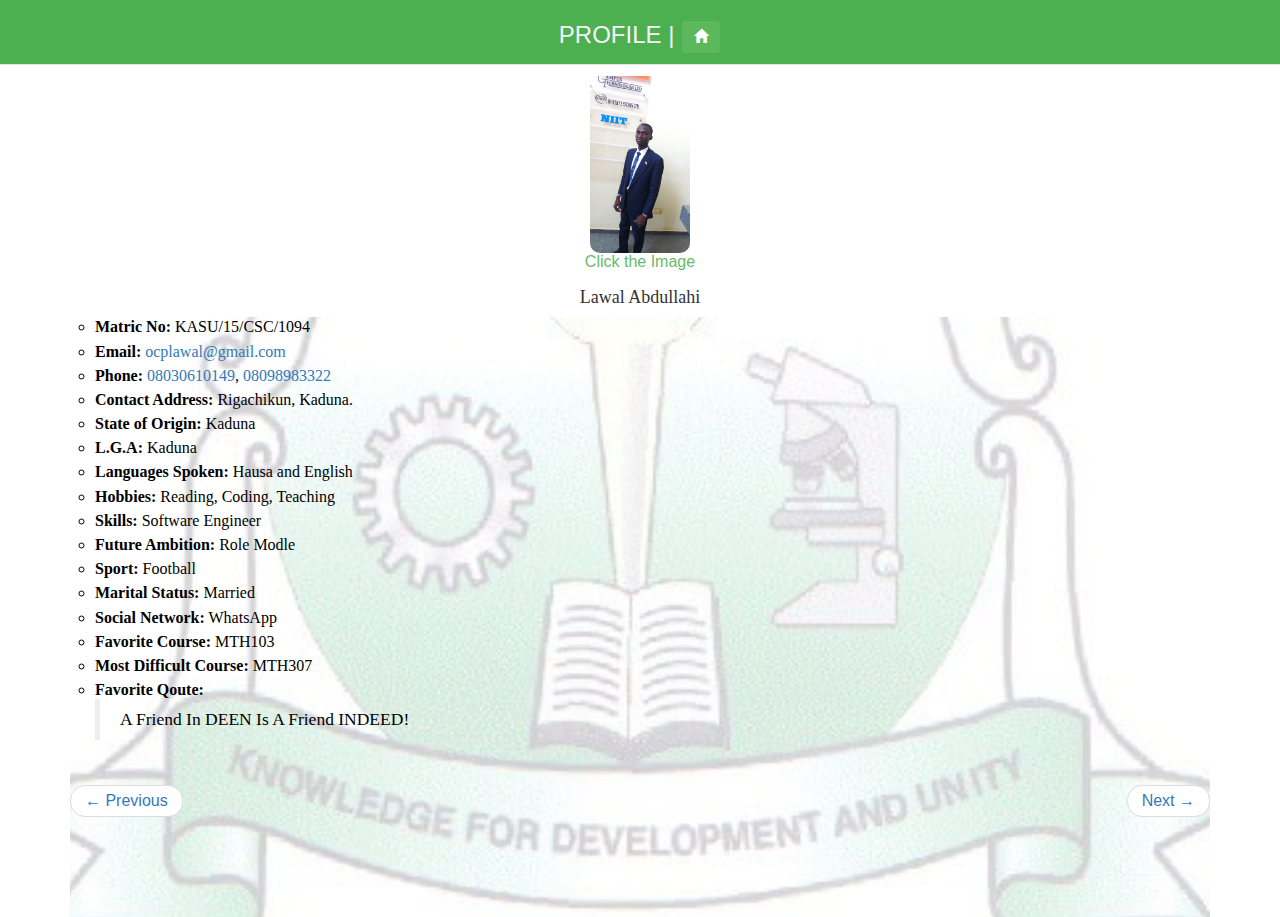
<file: data/1094.html>
<!Doctype html>
<html>
<head>
	<title>STUDENT</title>
	<meta charset="utf-8">
	<meta name="viewport" content="width=device-width, initial-scale=1.0, user-scalable=no, maximum-scale=1.0, minimal-ui" />

	<!--bootstrap-3.3.7-dist-->
	<link rel="stylesheet" href="../lib/bootstrap/css/bootstrap.min.css">

	<script src="../lib/jquery/jquery-3.2.1.min.js"></script>
	<!--bootstrap-3.3.7-dist-->
	<script src="../lib/bootstrap/js/bootstrap.min.js"></script>
    <style type="text/css">
        body{
            font-size: 16px;
            line-height: 1.2;
        }
        .navbar-default{
            background: #4CAF50;
        }
        .my-container{        
            width: auto;
            height: auto;        
            position: relative;         
            margin: 0px auto;  
        }        
                    
        .my-container:after{
            content:"";
            background: url(../img/kasulogo1.jpg) no-repeat;
            background-attachment: fixed;
            background-position: center;
            background-size: 100%;
            opacity: 0.2;
            width: 100%;
            height: 600px;
            top: 0;
            left: 0px;
            position: absolute;
            z-index:-1;
        }
        #myImg {
            border-radius: 10px;
            cursor: pointer;
            transition: 0.3s;
        }

        #myImg:hover {opacity: 0.7;}

        /* The Modal (background) */
        .modal {
            display: none; /* Hidden by default */
            position: fixed; /* Stay in place */
            z-index: 1; /* Sit on top */
            padding-top: 100px; /* Location of the box */
            left: 0;
            top: 0;
            width: 100%; /* Full width */
            height: 100%; /* Full height */
            overflow: auto; /* Enable scroll if needed */
            /*background-color: rgb(0,0,0); /* Fallback color */
            /*background-color: rgba(0,0,0,0.9); /* Black w/ opacity */
            background-color: white;
        }

        /* Modal Content (image) */
        .modal-content {
            margin: auto;
            display: block;
            width: 80%;
            max-width: 700px;
        }

        /* Caption of Modal Image */
        #caption {
            margin: auto;
            display: block;
            width: 80%;
            max-width: 700px;
            text-align: center;
            color: #ccc;
            padding: 10px 0;
            height: 150px;
        }

        /* Add Animation */
        .modal-content, #caption {    
            -webkit-animation-name: zoom;
            -webkit-animation-duration: 0.6s;
            animation-name: zoom;
            animation-duration: 0.6s;
        }

        @-webkit-keyframes zoom {
            from {-webkit-transform:scale(0)} 
            to {-webkit-transform:scale(1)}
        }

        @keyframes zoom {
            from {transform:scale(0)} 
            to {transform:scale(1)}
        }

        /* The Close Button */
        .close {
            position: absolute;
            top: 60px;
            right: 35px;
            color: #4CAF50;
            font-size: 40px;
            font-weight: bold;
            transition: 0.3s;
        }

        .close:hover,
        .close:focus {
            color: #bbb;
            text-decoration: none;
            cursor: pointer;
        }

        /* 100% Image Width on Smaller Screens */
        @media only screen and (max-width: 700px){
            .modal-content {
                width: 100%;
            }
        }

        img {
            display: block;
            margin-left: auto;
            margin-right: auto;
        }
        #bio ul {        
            color: #000000;
            font-family: consolas;
            list-style-type: circle;        
            padding-left: 10px;
        }
        #bio li {                
            padding-bottom: 5px;        
        }    
    </style>
</head>
<body>
	<div class="container">
		<nav class="navbar navbar-default navbar-fixed-top">
			<div class="container">
            	 <h3 style="text-align: center;"><span style="color: whitesmoke">PROFILE | </span><a href="../index.html" class="btn btn-success"><span class="glyphicon glyphicon-home"></span></a></h3>
			</div>
        </nav>
        <h3>&nbsp&nbsp&nbsp&nbsp&nbsp&nbsp&nbsp&nbsp&nbsp&nbsp&nbsp&nbsp&nbsp</h3>
        <br>
        <img id="myImg" src="../img/lawal.jpg" alt="Lawal" style="height:100%; width:100px">
        	<svg width="100%" height="20">
  				<text x="50%" y="50%" fill="#4CAF50" dominant-baseline="middle" text-anchor="middle">Click the Image</text>
    			<animate attributeType="CSS" attributeName="opacity" from="1" to="0" dur="5s" repeatCount="indefinite" />
  				Sorry, your browser does not support inline SVG.  
			</svg>

        <h4 align="center" style="font-family:square kids">Lawal Abdullahi</h4>
        <div class="container my-container" id="bio">                
            <ul>                
                <li><b>Matric No:</b> KASU/15/CSC/1094</li>
                <li><b>Email:</b> <a href="mailto:ocplawal@gmail.com">ocplawal@gmail.com</a></li>
                <li><b>Phone:</b> <a href="tel:+2348030610149">08030610149</a>, <a href="tel:+2348098983322">08098983322</a></li>
                <li><b>Contact Address:</b> Rigachikun, Kaduna.</li>
                <li><b>State of Origin:</b> Kaduna</li>
                <li><b>L.G.A:</b>  Kaduna</li>
                <li><b>Languages Spoken:</b> Hausa and English</li>
                <li><b>Hobbies:</b> Reading, Coding, Teaching</li>
                <li><b>Skills:</b> Software Engineer</li>
                <li><b>Future Ambition:</b> Role Modle</li>
                <li><b>Sport:</b> Football</li>
                <li><b>Marital Status:</b> Married</li>
                <li><b>Social Network:</b> WhatsApp </li>
                <li><b>Favorite Course:</b> MTH103</li>
                <li><b>Most Difficult Course:</b> MTH307</li>
                <li><b>Favorite Qoute:</b>                 
                    <blockquote>
                    A Friend In DEEN Is A Friend INDEED!
                    </blockquote>
                </li>
            </ul>                    
        </div>
        <div>
            <ul class="pager">
                <li class="previous"><a href="1075.html">&larr; Previous</a></li>
                <li class="next"><a href="1106.html">Next &rarr;</a></li>
            </ul>
        </div>
        <!-- The Modal -->
		<div id="myModal" class="modal">
		  	<span class="close">&times;</span>
		  	<img class="modal-content" id="img01">
		  	<div id="caption"></div>
		</div>
	</div>
	<script>
		// Get the modal
		var modal = document.getElementById('myModal');

		// Get the image and insert it inside the modal - use its "alt" text as a caption
		var img = document.getElementById('myImg');
		var modalImg = document.getElementById("img01");
		var captionText = document.getElementById("caption");
		img.onclick = function(){
		    modal.style.display = "block";
		    modalImg.src = this.src;
		    captionText.innerHTML = this.alt;
		}

		// Get the <span> element that closes the modal
		var span = document.getElementsByClassName("close")[0];

		// When the user clicks on <span> (x), close the modal
		span.onclick = function() { 
		    modal.style.display = "none";
		}
	</script>
</body>
</html>
</file>
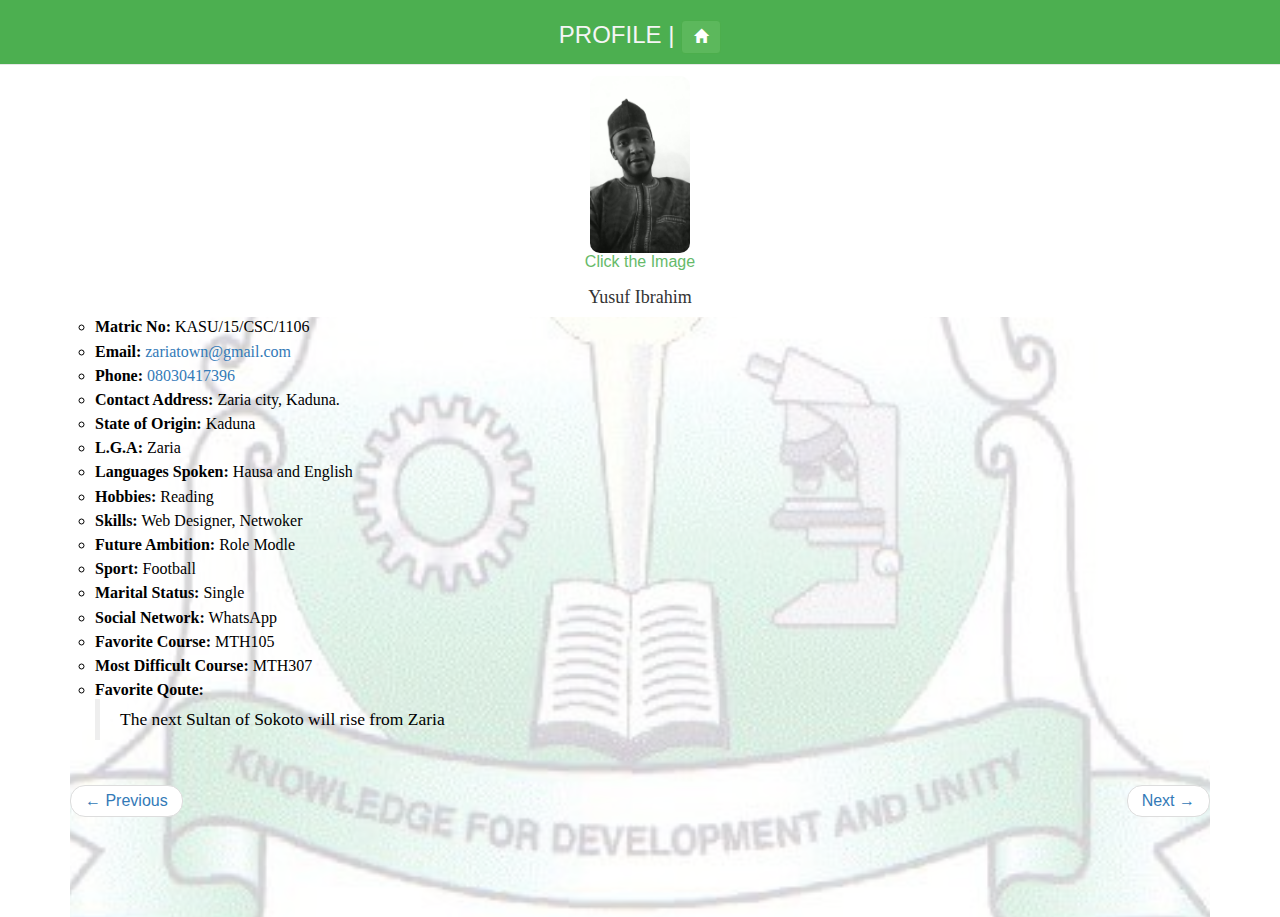
<file: data/1106.html>
<!Doctype html>
<html>
<head>
	<title>STUDENT</title>
	<meta charset="utf-8">
	<meta name="viewport" content="width=device-width, initial-scale=1.0, user-scalable=no, maximum-scale=1.0, minimal-ui" />

	<!--bootstrap-3.3.7-dist-->
	<link rel="stylesheet" href="../lib/bootstrap/css/bootstrap.min.css">

	<script src="../lib/jquery/jquery-3.2.1.min.js"></script>
	<!--bootstrap-3.3.7-dist-->
	<script src="../lib/bootstrap/js/bootstrap.min.js"></script>
    <style type="text/css">
        body{
            font-size: 16px;
            line-height: 1.2;
        }
        .navbar-default{
            background: #4CAF50;
        }
        .my-container{        
            width: auto;
            height: auto;        
            position: relative;         
            margin: 0px auto;  
        }        
                    
        .my-container:after{
            content:"";
            background: url(../img/kasulogo1.jpg) no-repeat;
            background-attachment: fixed;
            background-position: center;
            background-size: 100%;
            opacity: 0.2;
            width: 100%;
            height: 600px;
            top: 0;
            left: 0px;
            position: absolute;
            z-index:-1;
        }
        #myImg {
            border-radius: 10px;
            cursor: pointer;
            transition: 0.3s;
        }

        #myImg:hover {opacity: 0.7;}

        /* The Modal (background) */
        .modal {
            display: none; /* Hidden by default */
            position: fixed; /* Stay in place */
            z-index: 1; /* Sit on top */
            padding-top: 100px; /* Location of the box */
            left: 0;
            top: 0;
            width: 100%; /* Full width */
            height: 100%; /* Full height */
            overflow: auto; /* Enable scroll if needed */
            /*background-color: rgb(0,0,0); /* Fallback color */
            /*background-color: rgba(0,0,0,0.9); /* Black w/ opacity */
            background-color: white;
        }

        /* Modal Content (image) */
        .modal-content {
            margin: auto;
            display: block;
            width: 80%;
            max-width: 700px;
        }

        /* Caption of Modal Image */
        #caption {
            margin: auto;
            display: block;
            width: 80%;
            max-width: 700px;
            text-align: center;
            color: #ccc;
            padding: 10px 0;
            height: 150px;
        }

        /* Add Animation */
        .modal-content, #caption {    
            -webkit-animation-name: zoom;
            -webkit-animation-duration: 0.6s;
            animation-name: zoom;
            animation-duration: 0.6s;
        }

        @-webkit-keyframes zoom {
            from {-webkit-transform:scale(0)} 
            to {-webkit-transform:scale(1)}
        }

        @keyframes zoom {
            from {transform:scale(0)} 
            to {transform:scale(1)}
        }

        /* The Close Button */
        .close {
            position: absolute;
            top: 60px;
            right: 35px;
            color: #4CAF50;
            font-size: 40px;
            font-weight: bold;
            transition: 0.3s;
        }

        .close:hover,
        .close:focus {
            color: #bbb;
            text-decoration: none;
            cursor: pointer;
        }

        /* 100% Image Width on Smaller Screens */
        @media only screen and (max-width: 700px){
            .modal-content {
                width: 100%;
            }
        }

        img {
            display: block;
            margin-left: auto;
            margin-right: auto;
        }
        #bio ul {        
            color: #000000;
            font-family: consolas;
            list-style-type: circle;        
            padding-left: 10px;
        }
        #bio li {                
            padding-bottom: 5px;        
        }    
    </style>
</head>
<body>
	<div class="container">
		<nav class="navbar navbar-default navbar-fixed-top">
			<div class="container">
            	 <h3 style="text-align: center;"><span style="color: whitesmoke">PROFILE | </span><a href="../index.html" class="btn btn-success"><span class="glyphicon glyphicon-home"></span></a></h3>
			</div>
        </nav>
        <h3>&nbsp&nbsp&nbsp&nbsp&nbsp&nbsp&nbsp&nbsp&nbsp&nbsp&nbsp&nbsp&nbsp</h3>
        <br>
        <img id="myImg" src="../img/ibrahim.jpg" alt="Ibrahim" style="height:100%; width:100px">
        	<svg width="100%" height="20">
  				<text x="50%" y="50%" fill="#4CAF50" dominant-baseline="middle" text-anchor="middle">Click the Image</text>
    			<animate attributeType="CSS" attributeName="opacity" from="1" to="0" dur="5s" repeatCount="indefinite" />
  				Sorry, your browser does not support inline SVG.  
			</svg>

        <h4 align="center" style="font-family:square kids">Yusuf Ibrahim</h4>
        <div class="container my-container" id="bio">                
            <ul>                
                <li><b>Matric No:</b> KASU/15/CSC/1106</li>
                <li><b>Email:</b> <a href="mailto:zariatown@gmail.com">zariatown@gmail.com</a></li>
                <li><b>Phone:</b> <a href="tel:+2348030417396">08030417396</a></li>
                <li><b>Contact Address:</b> Zaria city, Kaduna.</li>
                <li><b>State of Origin:</b> Kaduna</li>
                <li><b>L.G.A:</b>  Zaria</li>
                <li><b>Languages Spoken:</b> Hausa and English</li>
                <li><b>Hobbies:</b> Reading</li>
                <li><b>Skills:</b> Web Designer, Netwoker</li>
                <li><b>Future Ambition:</b> Role Modle</li>
                <li><b>Sport:</b> Football</li>
                <li><b>Marital Status:</b> Single</li>
                <li><b>Social Network:</b> WhatsApp</li>
                <li><b>Favorite Course:</b> MTH105</li>
                <li><b>Most Difficult Course:</b> MTH307</li>
                <li><b>Favorite Qoute:</b>                 
                    <blockquote>
                    The next Sultan of Sokoto will rise from Zaria 
                    </blockquote>
                </li>
            </ul>                    
        </div>
        <div>
            <ul class="pager">
                <li class="previous"><a href="1094.html">&larr; Previous</a></li>
                <li class="next"><a href="1021.html">Next &rarr;</a></li>
            </ul>
        </div>
        <!-- The Modal -->
		<div id="myModal" class="modal">
		  	<span class="close">&times;</span>
		  	<img class="modal-content" id="img01">
		  	<div id="caption"></div>
		</div>
	</div>
	<script>
		// Get the modal
		var modal = document.getElementById('myModal');

		// Get the image and insert it inside the modal - use its "alt" text as a caption
		var img = document.getElementById('myImg');
		var modalImg = document.getElementById("img01");
		var captionText = document.getElementById("caption");
		img.onclick = function(){
		    modal.style.display = "block";
		    modalImg.src = this.src;
		    captionText.innerHTML = this.alt;
		}

		// Get the <span> element that closes the modal
		var span = document.getElementsByClassName("close")[0];

		// When the user clicks on <span> (x), close the modal
		span.onclick = function() { 
		    modal.style.display = "none";
		}
	</script>
</body>
</html>
</file>
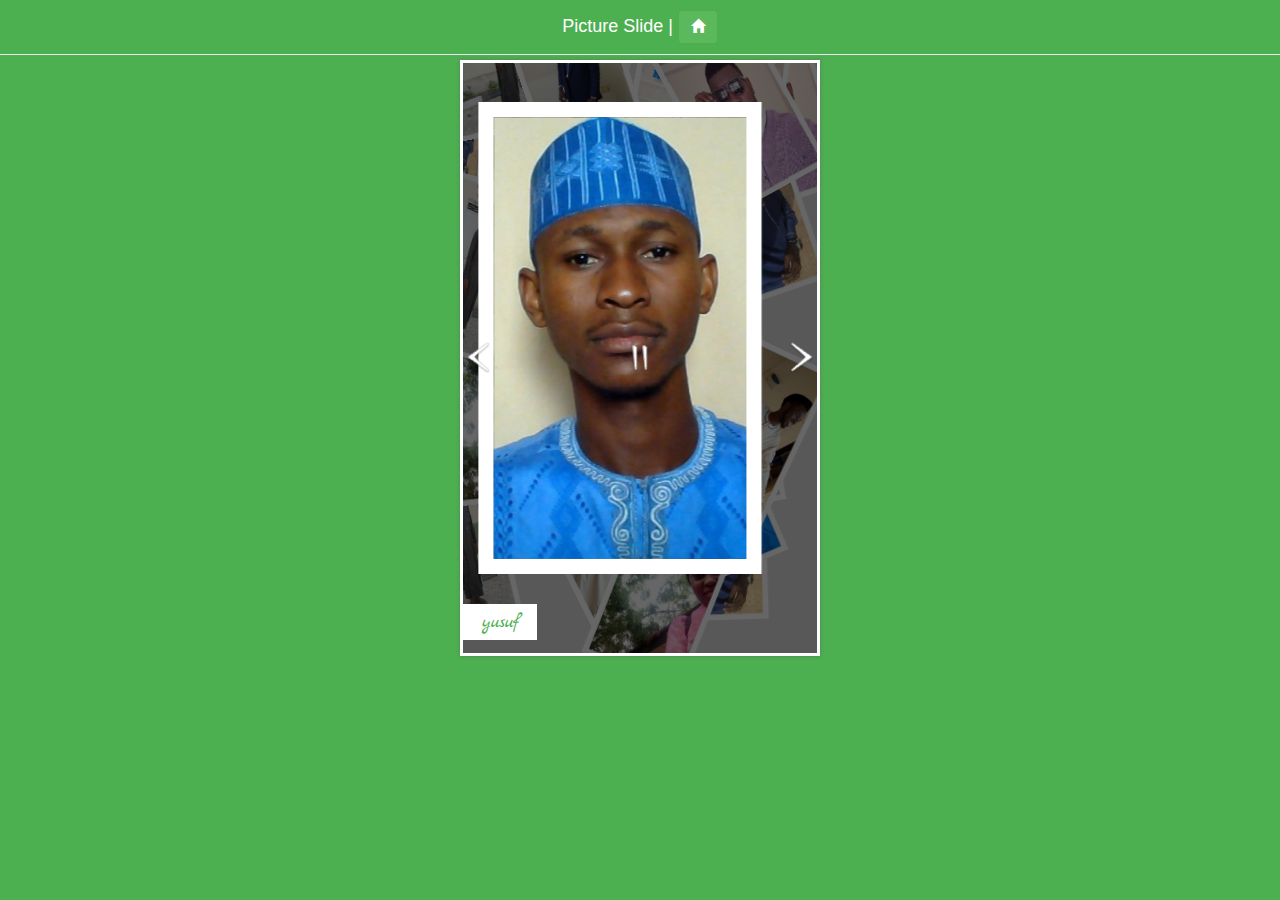
<file: data/photoSlides.html>
<!Doctype html>
<html>
<head>
    <title>Photo Slide</title>
    <meta charset="utf-8">
    <meta name="viewport" content="width=device-width, initial-scale=1.0, user-scalable=no, maximum-scale=1.0, minimal-ui" />

    <link rel="stylesheet" href="../lib/bootstrap/css/bootstrap.min.css">    
    <link rel="stylesheet" type="text/css" href="../engine1/style.css" />
    <script type="text/javascript" src="../engine1/jquery.js"></script>
</head>
<body style="background-color:#4CAF50;">
    <div class="container">
        <nav class="navbar navbar-default navbar-fixed-top" style="background-color:#4CAF50" >
            <div class="container">
                <h4 style="text-align: center;"><span style="color: white">Picture Slide | </span><a href="../index.html" class="btn btn-success"><span class="glyphicon glyphicon-home"></span></a></h4>
            </div>
        </nav>        
        <br/><br/><br/>  
        <div id="wowslider-container1">
            <div class="ws_images">
                <ul>
                    <li><img src="../data1/images/yusuf.jpg" alt="yusuf" title="yusuf" id="wows1_7"/></li>
                    <li><img src="../data1/images/hussaina.jpg" alt="hussaina" title="hussaina" id="wows1_1"/></li>
                    <li><img src="../data1/images/abu.jpg" alt="abu" title="abu" id="wows1_0"/></li>
                    <li><img src="../data1/images/jibril.jpg" alt="jibril" title="jibril" id="wows1_3"/></li>
                    <li><img src="../data1/images/mubarak.jpg" alt="mubarak" title="mubarak" id="wows1_5"/></li>
                    <li><img src="../data1/images/umar.jpg" alt="umar" title="umar" id="wows1_6"/></a></li>
                    <li><img src="../data1/images/lawal.jpg" alt="lawal" title="lawal" id="wows1_4"/></li>
                    <li><img src="../data1/images/ibrahim.jpg" alt="ibrahim" title="ibrahim" id="wows1_2"/></li>
                </ul>
            </div>
            <div class="ws_shadow"></div>
        </div> 
    </div>
    <script type="text/javascript" src="../engine1/wowslider.js"></script>
    <script type="text/javascript" src="../engine1/script.js"></script>
    <!-- End WOWSlider.com BODY section -->            
</body>
</html>
</file>
<file: engine1/style.css>
/*
 *	generated by WOW Slider 8.8
 *	template Tick
 */
@import url(https://fonts.googleapis.com/css?family=Marck+Script&subset=latin,cyrillic,latin-ext);
#wowslider-container1 { 
	display: table;
	zoom: 1; 
	position: relative;
	width: 100%;
	max-width: 360px;
	max-height:600px;
	margin:0px auto 0px;
	z-index:90;
	text-align:left; /* reset align=center */
	font-size: 10px;
	text-shadow: none; /* fix some user styles */

	/* reset box-sizing (to boostrap friendly) */
	-webkit-box-sizing: content-box;
	-moz-box-sizing: content-box;
	box-sizing: content-box; 
}
* html #wowslider-container1{ width:360px }
#wowslider-container1 .ws_images ul{
	position:relative;
	width: 10000%; 
	height:100%;
	left:0;
	list-style:none;
	margin:0;
	padding:0;
	border-spacing:0;
	overflow: visible;
	/*table-layout:fixed;*/
}
#wowslider-container1 .ws_images ul li{
	position: relative;
	width:1%;
	height:100%;
	line-height:0; /*opera*/
	overflow: hidden;
	float:left;
	/*font-size:0;*/
	padding:0 0 0 0 !important;
	margin:0 0 0 0 !important;
}

#wowslider-container1 .ws_images{
	position: relative;
	left:0;
	top:0;
	height:100%;
	max-height:600px;
	max-width: 360px;
	vertical-align: top;
	border:3px solid #FFFFFF;
	overflow: hidden;
}
#wowslider-container1 .ws_images ul a{
	width:100%;
	height:100%;
	max-height:600px;
	display:block;
	color:transparent;
}
#wowslider-container1 img{
	max-width: none !important;
}
#wowslider-container1 .ws_images .ws_list img,
#wowslider-container1 .ws_images > div > img{
	width:100%;
	border:none 0;
	max-width: none;
	padding:0;
	margin:0;
}
#wowslider-container1 .ws_images > div > img {
	max-height:600px;
}

#wowslider-container1 .ws_images iframe {
	position: absolute;
	z-index: -1;
}

#wowslider-container1 .ws-title > div {
	display: inline-block !important;
}

#wowslider-container1 a{ 
	text-decoration: none; 
	outline: none; 
	border: none; 
}

#wowslider-container1  .ws_bullets { 
	float: left;
	position:absolute;
	z-index:70;
}
#wowslider-container1  .ws_bullets div{
	position:relative;
	float:left;
	font-size: 0px;
}
/* compatibility with Joomla styles */
#wowslider-container1  .ws_bullets a {
	line-height: 0;
}

#wowslider-container1  .ws_script{
	display:none;
}
#wowslider-container1 sound, 
#wowslider-container1 object{
	position:absolute;
}

/* prevent some of users reset styles */
#wowslider-container1 .ws_effect {
	position: static;
	width: 100%;
	height: 100%;
}

#wowslider-container1 .ws_photoItem {
	border: 2em solid #fff;
	margin-left: -2em;
	margin-top: -2em;
}
#wowslider-container1 .ws_cube_side {
	background: #A6A5A9;
}


#wowslider-container1.ws_gestures {
	cursor: -webkit-grab;
	cursor: -moz-grab;
	cursor: url("[data-uri]"), move;
}
#wowslider-container1.ws_gestures.ws_grabbing {
	cursor: -webkit-grabbing;
	cursor: -moz-grabbing;
	cursor: url("[data-uri]"), move;
}

/* hide controls when video start play */
#wowslider-container1.ws_video_playing .ws_bullets,
#wowslider-container1.ws_video_playing .ws_fullscreen,
#wowslider-container1.ws_video_playing .ws_next,
#wowslider-container1.ws_video_playing .ws_prev {
	display: none;
}


/* youtube/vimeo buttons */
#wowslider-container1 .ws_video_btn {
	position: absolute;
	display: none;
	cursor: pointer;
	top: 0;
	left: 0;
	width: 100%;
	height: 100%;
	z-index: 55;
}
#wowslider-container1 .ws_video_btn.ws_youtube,
#wowslider-container1 .ws_video_btn.ws_vimeo {
	display: block;
}
#wowslider-container1 .ws_video_btn div {
	position: absolute;
	background-image: url(./playvideo.png);
	background-size: 200%;
	top: 50%;
	left: 50%;
	width: 7em;
	height: 5em;
	margin-left: -3.5em;
	margin-top: -2.5em;
}
#wowslider-container1 .ws_video_btn.ws_youtube div {
	background-position: 0 0;
}
#wowslider-container1 .ws_video_btn.ws_youtube:hover div {
	background-position: 100% 0;
}
#wowslider-container1 .ws_video_btn.ws_vimeo div {
	background-position: 0 100%;
}
#wowslider-container1 .ws_video_btn.ws_vimeo:hover div {
	background-position: 100% 100%;
}

#wowslider-container1 .ws_playpause.ws_hide {
	display: none !important;
}
@font-face {
  font-family: 'ws-fullscreen';
  src: url('fullscreen.eot');
  src: url('fullscreen.eot#iefix') format('embedded-opentype'),
       url('fullscreen.svg#ws-fullscreen') format('svg');
  font-weight: normal;
  font-style: normal;
}
@font-face {
  font-family: 'ws-fullscreen';
  src: url('[data-uri]') format('woff'),
       url('[data-uri]') format('truetype');
}

#wowslider-container1 .ws_fullscreen {
	display: none;
	position: absolute;
	font-family: "ws-fullscreen";
	top: .5em;
	right: .5em;
	font-size: 2.25em;
	z-index: 61;
	color: #fff;
}
#wowslider-container1:hover .ws_fullscreen {
	display: block;
}
#wowslider-container1 .ws_fullscreen:after {
	content: '\e800';
}

#wowslider-container1 .ws_bullets {
	margin-right: 6em;
}

.ws_fs_wrapper {
	width:100%;
	height: 100%;
	background: #181818;
}

.ws_fs_wrapper > #wowslider-container1 {
	margin:0 auto;
	max-width: 100%;
	max-height: none;
	width: 100%;
	top: 50%;
	-webkit-transform: translateY(-50%);
	transform: translateY(-50%);
}
.ws_fs_wrapper > #wowslider-container1 .ws_images,
.ws_fs_wrapper > #wowslider-container1 .ws_images > div > img {
	max-width: none;
	max-height: none;
}

/*
.ws_fs_wrapper > #wowslider-container1 .ws_fullscreen {
	position: fixed;
	display: block;
}
*/
.ws_fs_wrapper > #wowslider-container1 .ws_fullscreen:after {
	content: '\e801';
}

.ws_fs_wrapper > #wowslider-container1 {
	border: 0;
	outline: 0;
	-webkit-box-shadow: none;
	-moz-box-shadow: none;
	box-shadow: none; 
}
#wowslider-container1  .ws_bullets { 
	padding: 4px; 
}
#wowslider-container1 .ws_bullets a { 
	width:15px;
	height:15px;
	background: url(./bullet.png) left top;
	float: left; 
	text-indent: -4000px; 
	position:relative;
	margin-left:5px;
	color:transparent;
}
#wowslider-container1 .ws_bullets a:hover, #wowslider-container1 .ws_bullets a.ws_selbull{
	background-position: 0 100%;
}
#wowslider-container1 a.ws_next, #wowslider-container1 a.ws_prev {
	position:absolute;
	top:50%;
	margin-top:-1.6em;
	z-index:60;
	width: 2.4em;	
	height: 3.2em;
	background-image: url(./arrows.png);
	background-size:200%;
}
#wowslider-container1 a.ws_next{
	background-position: 100% 0;
	right:3px;
}
#wowslider-container1 a.ws_prev {
	background-position: 0 0; 
	left:3px;
}

/*playpause*/
#wowslider-container1 .ws_playpause {
    width: 2.4em;
    height: 3.2em;
    position: absolute;
    top: 50%;
    left: 50%;
    margin-left: -1.2em;
    margin-top: -1.6em;
    z-index: 59;
	background-size:100%;
}

#wowslider-container1 .ws_pause {
    background-image: url(./pause.png);
}

#wowslider-container1 .ws_play {
    background-image: url(./play.png);
}

#wowslider-container1 .ws_pause:hover, #wowslider-container1 .ws_play:hover {
    background-position: 100% 100% !important;
}/* bottom center */
#wowslider-container1  .ws_bullets {
    bottom: 0px;
	left:50%;
}
#wowslider-container1  .ws_bullets div{
	left:-50%;
}
#wowslider-container1 .ws-title{
	position:absolute;
	display:block;
	font: 1.9em 'Marck Script', 'Comic Sans MS', cursive;
	bottom: 0.7em;
	left: 0;
	margin-right: 0.4em; 
	color:#4caf50;
	z-index: 50;
	line-height: 0.5em;
	text-shadow: none;
	font-weight: normal;
}
#wowslider-container1 .ws-title div,#wowslider-container1 .ws-title span{
	display:inline-block;
	padding:0.7em 1em;
	background:#FFFFFF;
}
#wowslider-container1 .ws-title div{
	display:block;
	margin-top:0.5em;
	font-size: 0.714em;
	line-height: 0.8em;
	text-shadow: none;
}#wowslider-container1 .ws_images > ul{
	animation: wsBasic 40s infinite;
	-moz-animation: wsBasic 40s infinite;
	-webkit-animation: wsBasic 40s infinite;
}
@keyframes wsBasic{0%{left:-0%} 7.5%{left:-0%} 12.5%{left:-100%} 20%{left:-100%} 25%{left:-200%} 32.5%{left:-200%} 37.5%{left:-300%} 45%{left:-300%} 50%{left:-400%} 57.5%{left:-400%} 62.5%{left:-500%} 70%{left:-500%} 75%{left:-600%} 82.5%{left:-600%} 87.5%{left:-700%} 95%{left:-700%} }
@-moz-keyframes wsBasic{0%{left:-0%} 7.5%{left:-0%} 12.5%{left:-100%} 20%{left:-100%} 25%{left:-200%} 32.5%{left:-200%} 37.5%{left:-300%} 45%{left:-300%} 50%{left:-400%} 57.5%{left:-400%} 62.5%{left:-500%} 70%{left:-500%} 75%{left:-600%} 82.5%{left:-600%} 87.5%{left:-700%} 95%{left:-700%} }
@-webkit-keyframes wsBasic{0%{left:-0%} 7.5%{left:-0%} 12.5%{left:-100%} 20%{left:-100%} 25%{left:-200%} 32.5%{left:-200%} 37.5%{left:-300%} 45%{left:-300%} 50%{left:-400%} 57.5%{left:-400%} 62.5%{left:-500%} 70%{left:-500%} 75%{left:-600%} 82.5%{left:-600%} 87.5%{left:-700%} 95%{left:-700%} }

#wowslider-container1 .ws_images {
    box-shadow: 0px 0px 3px rgba(100, 100, 100, 0.7);	
    -moz-box-shadow: 0px 0px 3px rgba(100, 100, 100, 0.7);
    -webkit-box-shadow: 0px 0px 3px rgba(100, 100, 100, 0.7); 
}
#wowslider-container1 .ws_bulframe div div{
	height: auto;
}

@media all and (max-width:760px) {
	#wowslider-container1 .ws_fullscreen {
		display: block;
	}
}
@media all and (max-width:400px){
	#wowslider-container1 .ws_controls,
	#wowslider-container1 .ws_bullets,
	#wowslider-container1 .ws_thumbs{
		display: none
	}
}
</file>
